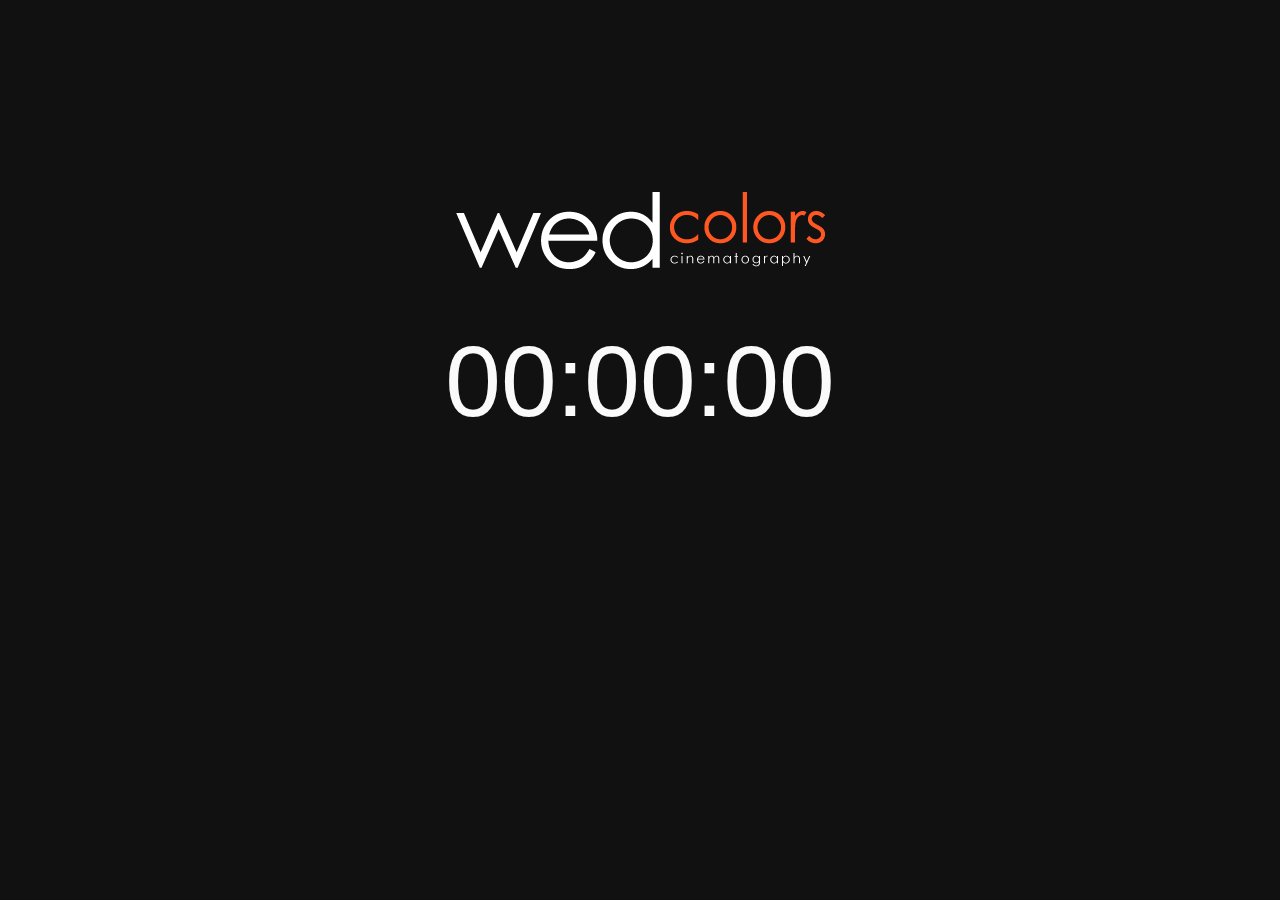
<file: countdown.html>
<!DOCTYPE html>
<html>
<head>
	<title></title>
</head>
<body>
<style type="text/css">
	body {
		background: #111111;
		font-family: sans-serif;
	}
	.text {
		color: #fafafa;
		text-align: center;
		font-size: 100px;
		margin-top: 50px;
	}
	.center {
		width: 100%;
		text-align: center;
		margin-top: 15%;
	}
</style>
<div class="center"><img src="img/logo.png"></div>
<div class="text" id="getting-started"></div>


<script src="https://ajax.googleapis.com/ajax/libs/jquery/2.1.4/jquery.min.js"></script>
<script type="text/javascript" src="js/jquery.countdown.js"></script>

<script type="text/javascript">
	jQuery(document).ready(function($) {
		$("#getting-started")
		.countdown("2015/07/20", function(event) {
	    $(this).text(
	      event.strftime('%H:%M:%S')
	    );
	  });
	});
</script>
</body>
</html>
</file>
